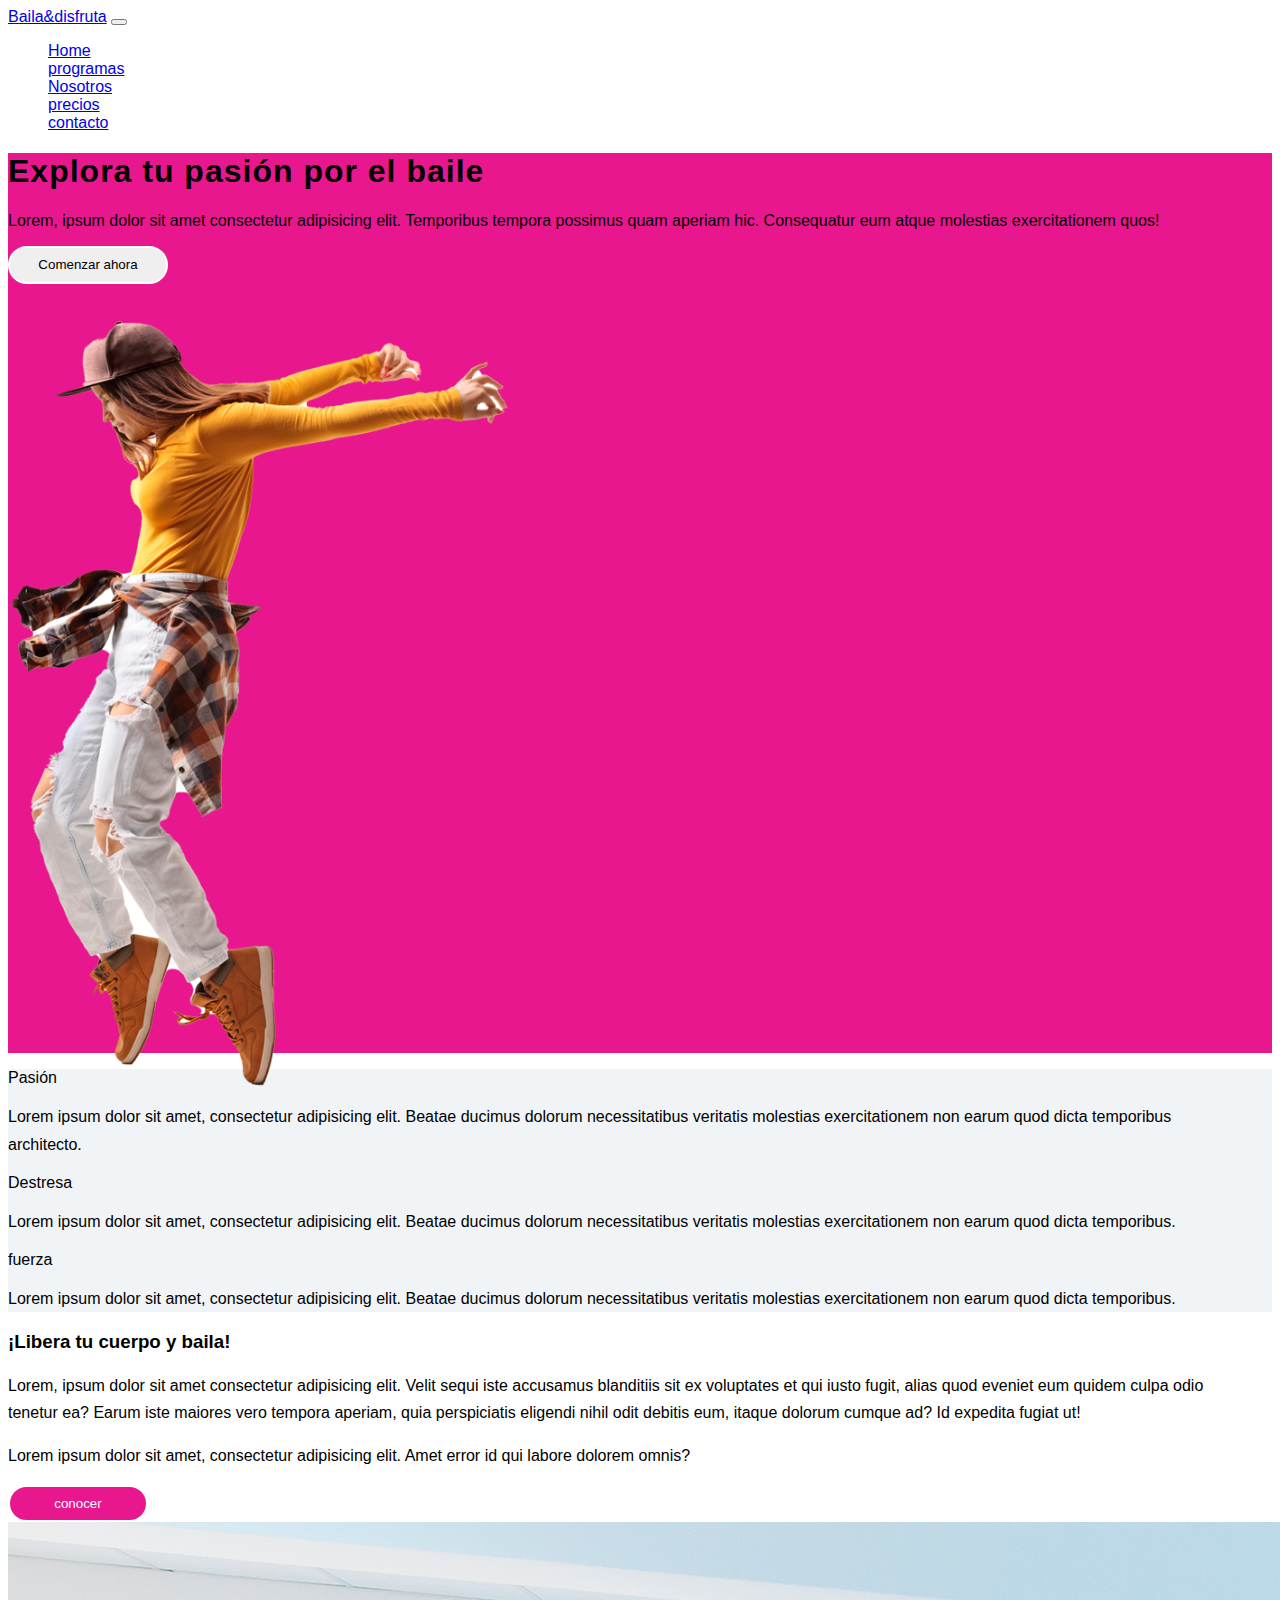
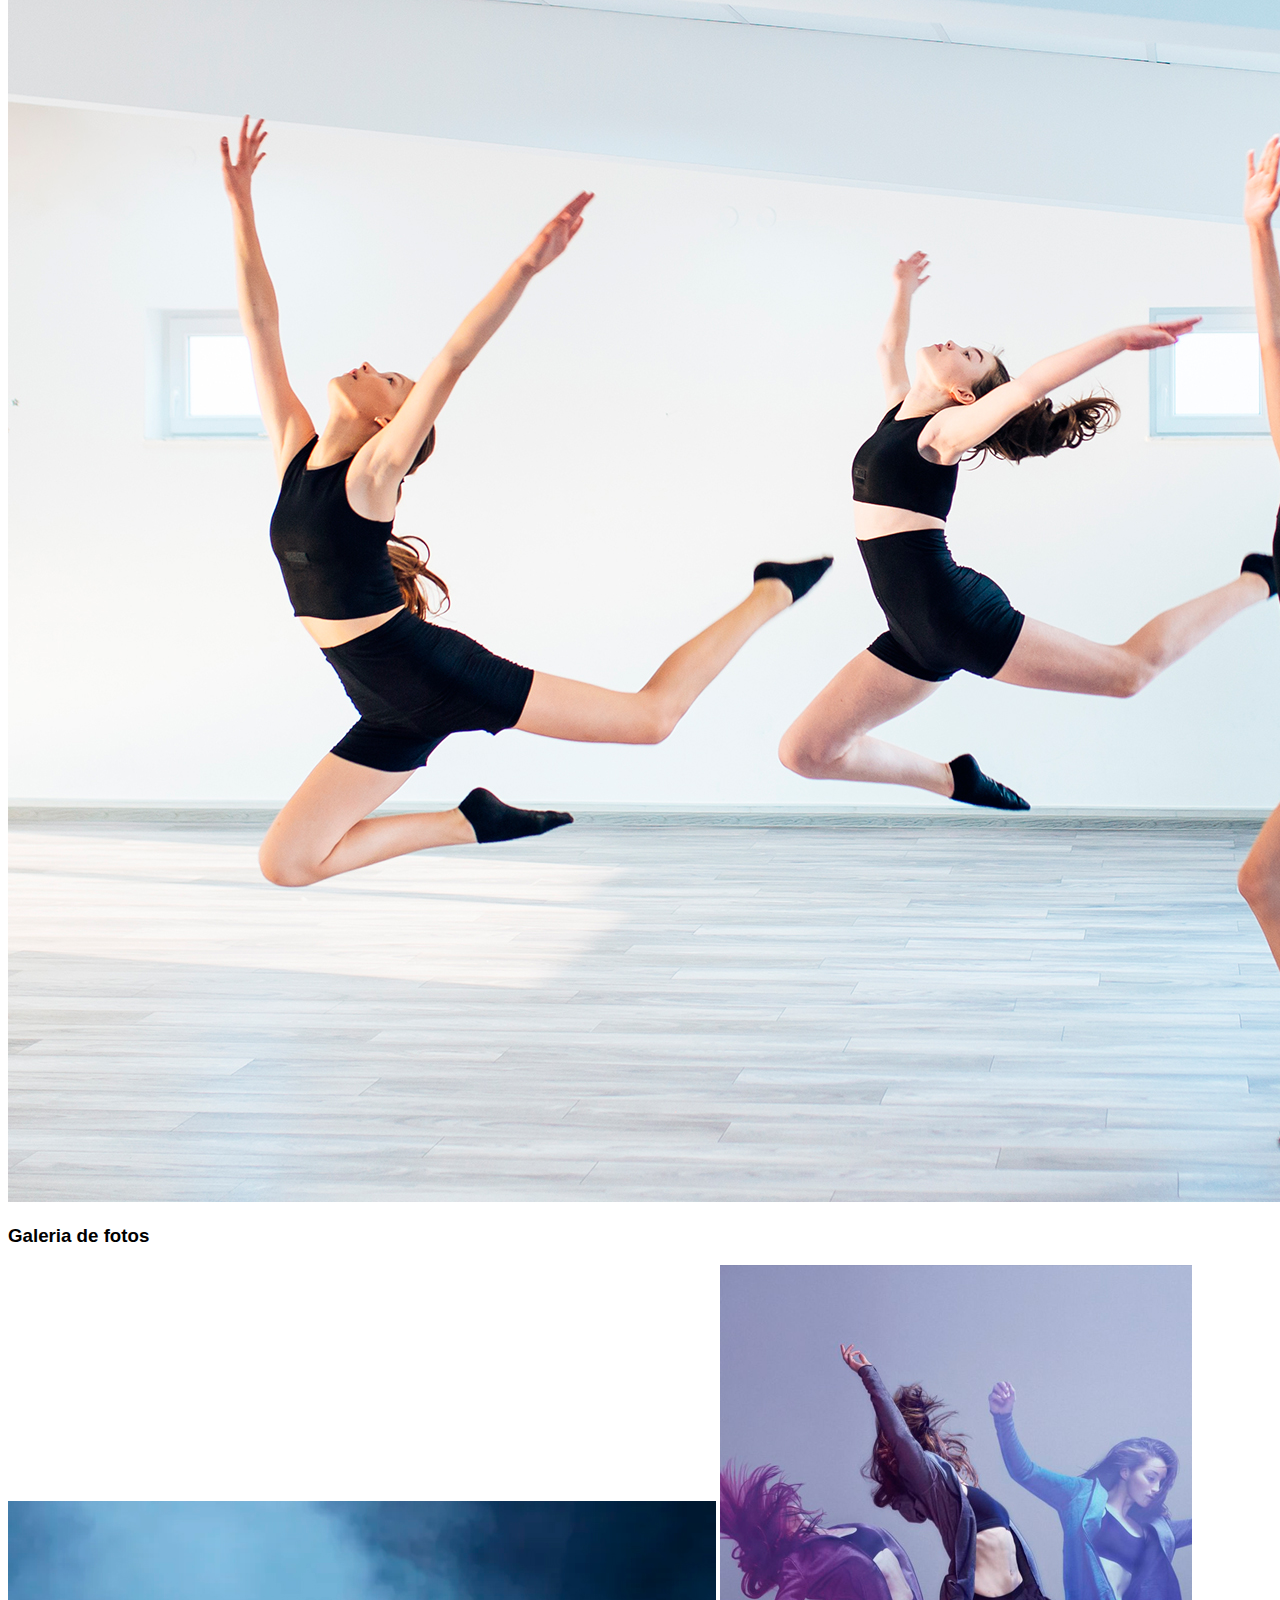
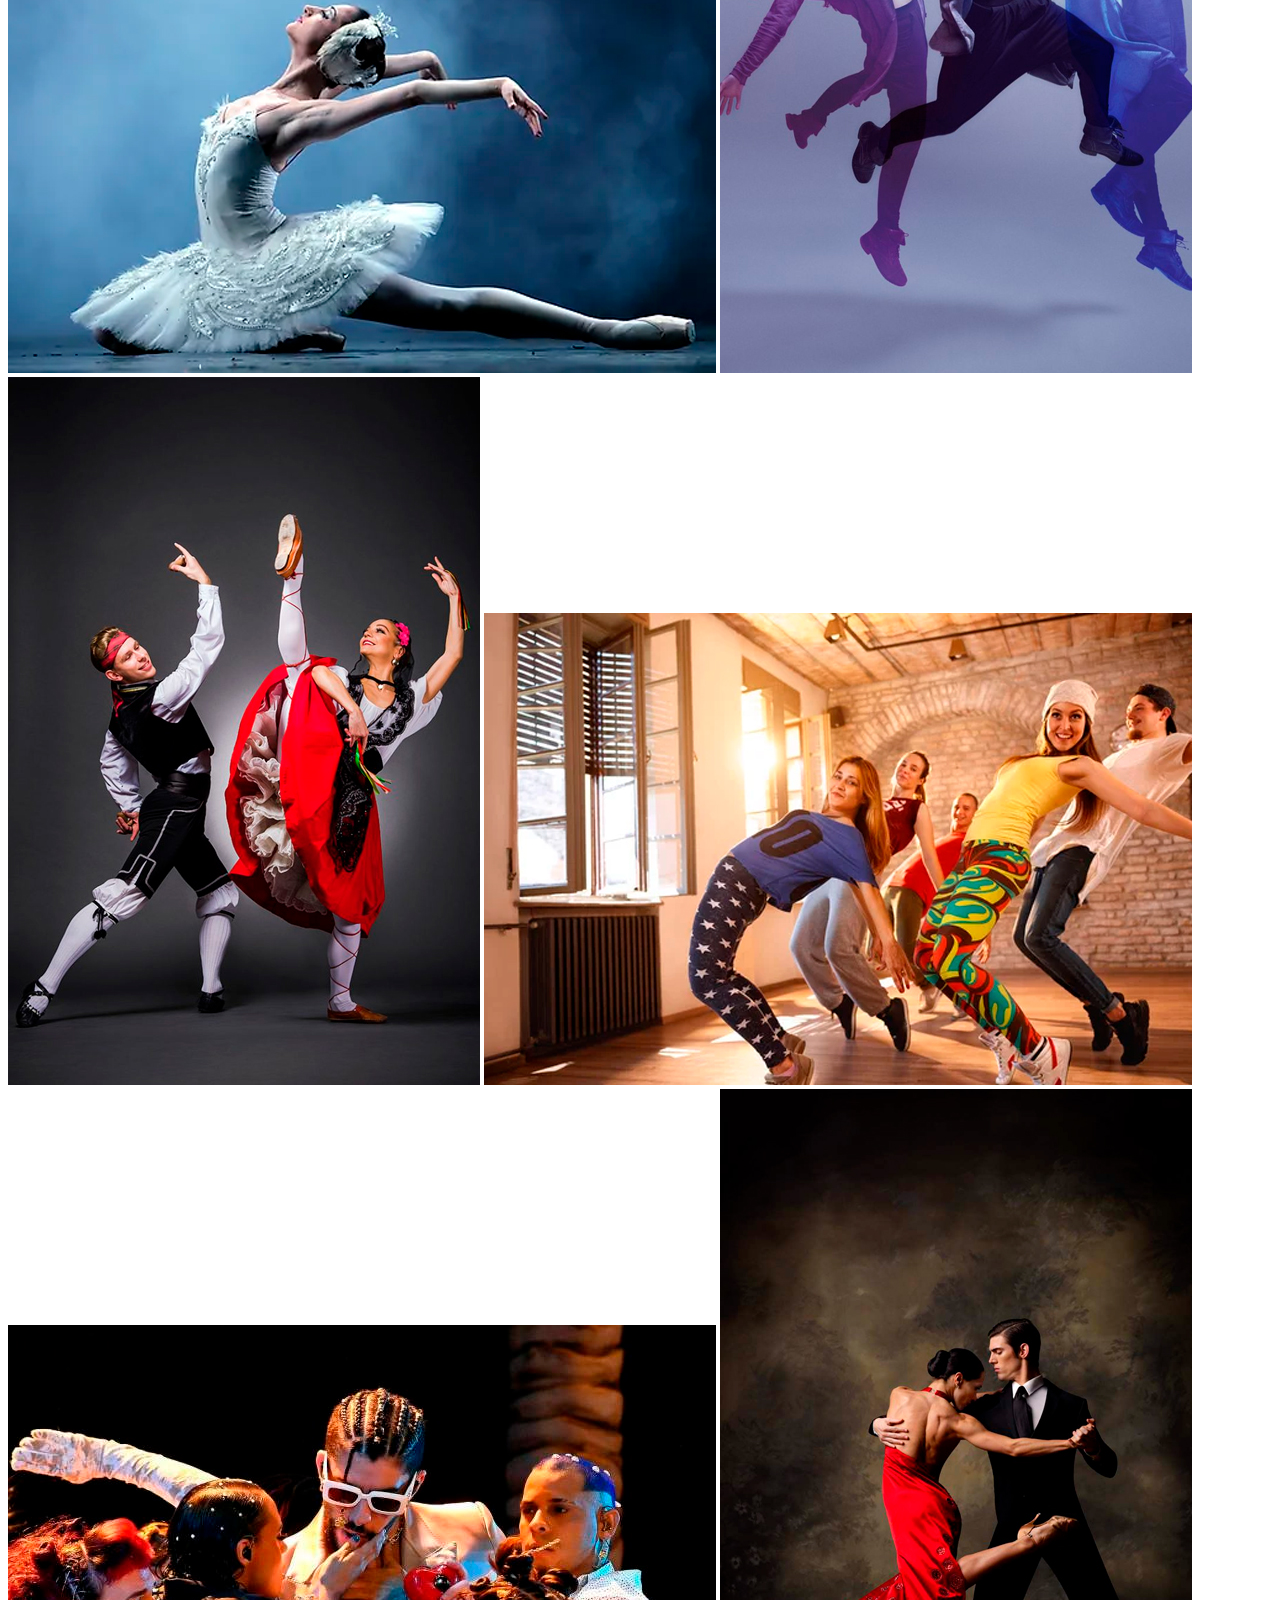
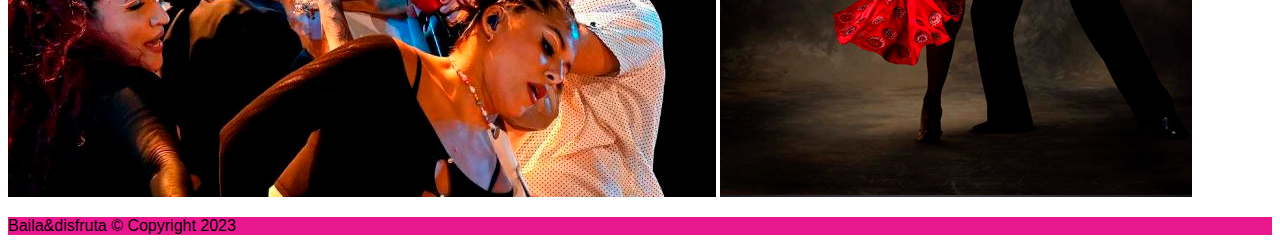
<file: index.html>
<!DOCTYPE html>
<html lang="en">

<head>
    <meta charset="UTF-8" />
    <meta http-equiv="X-UA-Compatible" content="IE=edge" />
    <meta name="viewport" content="width=device-width, initial-scale=1.0" />
    <title>Mi web de musica</title>
    <link rel="stylesheet" href="estilos.css" />
    <link rel="stylesheet" href="https://cdnjs.cloudflare.com/ajax/libs/font-awesome/5.15.3/css/all.min.css"
        integrity="sha512-iBBXm8fW90+nuLcSKlbmrPcLa0OT92xO1BIsZ+ywDWZCvqsWgccV3gFoRBv0z+8dLJgyAHIhR35VZc2oM/gI1w=="
        crossorigin="anonymous" referrerpolicy="no-referrer" />
    <!-- bootstrap -->
    <link href="https://cdn.jsdelivr.net/npm/bootstrap@5.0.2/dist/css/bootstrap.min.css" rel="stylesheet"
        integrity="sha384-EVSTQN3/azprG1Anm3QDgpJLIm9Nao0Yz1ztcQTwFspd3yD65VohhpuuCOmLASjC" crossorigin="anonymous" />
</head>

<body>
    <!-- Navbar -->
    <nav class="navbar navbar-expand-lg navbar-light bg-light">
        <div class="container">
            <a class="navbar-brand" href="#">Baila&disfruta</a>
            <button class="navbar-toggler" type="button" data-bs-toggle="collapse" data-bs-target="#navbarNav"
                aria-controls="navbarNav" aria-expanded="false" aria-label="Toggle navigation">
                <span class="navbar-toggler-icon"></span>
            </button>
            <div class="collapse navbar-collapse" id="navbarNav">
                <ul class="navbar-nav">
                    <li class="nav-item">
                        <a class="nav-link active" aria-current="page" href="#">Home</a>
                    </li>
                    <li class="nav-item">
                        <a class="nav-link" href="#">programas</a>
                    </li>
                    <li class="nav-item">
                        <a class="nav-link" href="/nosotros.html">Nosotros</a>
                    </li>
                    <li class="nav-item">
                        <a class="nav-link" href="#">precios</a>
                    </li>
                    <li class="nav-item">
                        <a class="nav-link" href="#">contacto</a>
                    </li>
                </ul>
            </div>
        </div>
    </nav>
    <!-- Fin Navbar -->

    <header class="pb-5 overflow-hidden bg-violet">
        <div class="container">
            <div class="row py-5"></div>

            <div class="row">
                <div class="col-lg-6 text-white text-center text-lg-start">
                    <h1 class="display-1 fw-normal mt-5">
                        Explora tu pasión por el baile
                    </h1>
                    <p class="my-4 lead fs-5">
                        Lorem, ipsum dolor sit amet consectetur adipisicing elit.
                        Temporibus tempora possimus quam aperiam hic. Consequatur eum
                        atque molestias exercitationem quos!
                    </p>
                    <button type="button" class="btn fw-bold text-white mt-4 btn-header">
                        Comenzar ahora
                    </button>
                </div>
                <div class="col-lg-6 bailarin-img d-none d-lg-flex justify-content-end gx-0 mt-5">
                    <img src="asset/bailarin.png" />
                </div>
            </div>
        </div>
    </header>

    <section id="sec-1" class="py-5 bg-grey">
        <div class="container my-3">
            <div class="row">
                <div class="col-md-4 text-center sec-1-item mb-5">
                    <span class="d-flex align-items-center justify-content-center mx-auto text-white mb-4 circle-icon">
                        <i class="far fa-heart fs-3"></i>
                    </span>
                    <p class="lead fw-bold">Pasión</p>
                    <p class="fw-light mx-3 lh-lg">
                        Lorem ipsum dolor sit amet, consectetur adipisicing elit. Beatae
                        ducimus dolorum necessitatibus veritatis molestias exercitationem
                        non earum quod dicta temporibus architecto.
                    </p>
                </div>
                <div class="col-md-4 text-center sec-1-item mb-5">
                    <span class="d-flex align-items-center justify-content-center mx-auto text-white mb-4 circle-icon">
                        <i class="far fa-flag fs-2"></i>
                    </span>
                    <p class="lead fw-bold">Destresa</p>
                    <p class="fw-light mx-3 lh-lg">
                        Lorem ipsum dolor sit amet, consectetur adipisicing elit. Beatae
                        ducimus dolorum necessitatibus veritatis molestias exercitationem
                        non earum quod dicta temporibus.
                    </p>
                </div>
                <div class="col-md-4 text-center sec-1-item mb-5">
                    <span class="d-flex align-items-center justify-content-center mx-auto text-white mb-4 circle-icon">
                        <i class="far fa-star fs-2"></i>
                    </span>
                    <p class="lead fw-bold">fuerza</p>
                    <p class="fw-light mx-3 lh-lg">
                        Lorem ipsum dolor sit amet, consectetur adipisicing elit. Beatae
                        ducimus dolorum necessitatibus veritatis molestias exercitationem
                        non earum quod dicta temporibus.
                    </p>
                </div>
            </div>
        </div>
    </section>

    <section id="sec-4" class="py-5">
        <div class="container my-4">
            <div class="row gx-lg-5">
                <div class="col-lg-6 mb-5">
                    <h3>¡Libera tu cuerpo y baila!</h3>
                    <p class="text-muted fw-light lh-lg my-4">
                        Lorem, ipsum dolor sit amet consectetur adipisicing elit. Velit
                        sequi iste accusamus blanditiis sit ex voluptates et qui iusto
                        fugit, alias quod eveniet eum quidem culpa odio tenetur ea? Earum
                        iste maiores vero tempora aperiam, quia perspiciatis eligendi
                        nihil odit debitis eum, itaque dolorum cumque ad? Id expedita
                        fugiat ut!
                    </p>
                    <p class="text-muted fw-light lh-lg my-4">
                        Lorem ipsum dolor sit amet, consectetur adipisicing elit. Amet
                        error id qui labore dolorem omnis?
                    </p>
                    <button type="button" class="btn btn-violet mt-2">conocer</button>
                </div>
                <div class="col-lg-6">
                    <img src="asset/BAILANDO.jpg" class="img-fluid" />
                </div>
            </div>
        </div>
    </section>

    <section id="sec-4" class="py-5">
        <div class="container my-4">
            <h3 class="text-center">Galeria de fotos</h3>
            <div class="row">
                <div class="col-lg-4 col-md-12 mb-4 mb-lg-0">
                    <img src="asset/galeria/imagen-1.jpg"
                        class="w-100 shadow-1-strong rounded mb-4" alt="bailarines 1" />

                    <img src="asset/galeria/imagen-4.jpg"
                        class="w-100 shadow-1-strong rounded mb-4" alt="bailarines 2" />
                </div>

                <div class="col-lg-4 mb-4 mb-lg-0">
                    <img src="asset/galeria/imagen-5.jpg"
                        class="w-100 shadow-1-strong rounded mb-4" alt="bailarines 3" />

                    <img src="asset/galeria/imagen-2.jpg"
                        class="w-100 shadow-1-strong rounded mb-4" alt="bailarines 4" />
                </div>

                <div class="col-lg-4 mb-4 mb-lg-0">
                    <img src="asset/galeria/imagen-3.jpg"
                        class="w-100 shadow-1-strong rounded mb-4" alt="bailarines 5" />

                    <img src="asset/galeria/imagen-6.jpg"
                        class="w-100 shadow-1-strong rounded mb-4" alt="bailarines 6" />
                </div>
            </div>
        </div>
    </section>

    <footer class="bg-violet">
        <div class="container">
            <div class="row pt-4 text-white">
                <div class="col-md-6 text-center text-md-start">
                    <p><span class="fw-bold">Baila&disfruta &copy;</span> Copyright 2023</p>
                </div>
                <div class="col-md-6 d-flex justify-content-center justify-content-md-end">
                    <ul class="d-flex p-0">
                        <li><i class="fab fa-facebook-f px-2"></i></li>
                        <li><i class="fab fa-twitter px-2"></i></li>
                        <li><i class="fab fa-instagram px-2"></i></li>
                    </ul>
                </div>
            </div>
        </div>
    </footer>

    <!-- bootstrap -->
    <script src="https://cdn.jsdelivr.net/npm/@popperjs/core@2.9.2/dist/umd/popper.min.js"
        integrity="sha384-IQsoLXl5PILFhosVNubq5LC7Qb9DXgDA9i+tQ8Zj3iwWAwPtgFTxbJ8NT4GN1R8p"
        crossorigin="anonymous"></script>
    <script src="https://cdn.jsdelivr.net/npm/bootstrap@5.0.2/dist/js/bootstrap.min.js"
        integrity="sha384-cVKIPhGWiC2Al4u+LWgxfKTRIcfu0JTxR+EQDz/bgldoEyl4H0zUF0QKbrJ0EcQF"
        crossorigin="anonymous"></script>
</body>

</html>
</file>
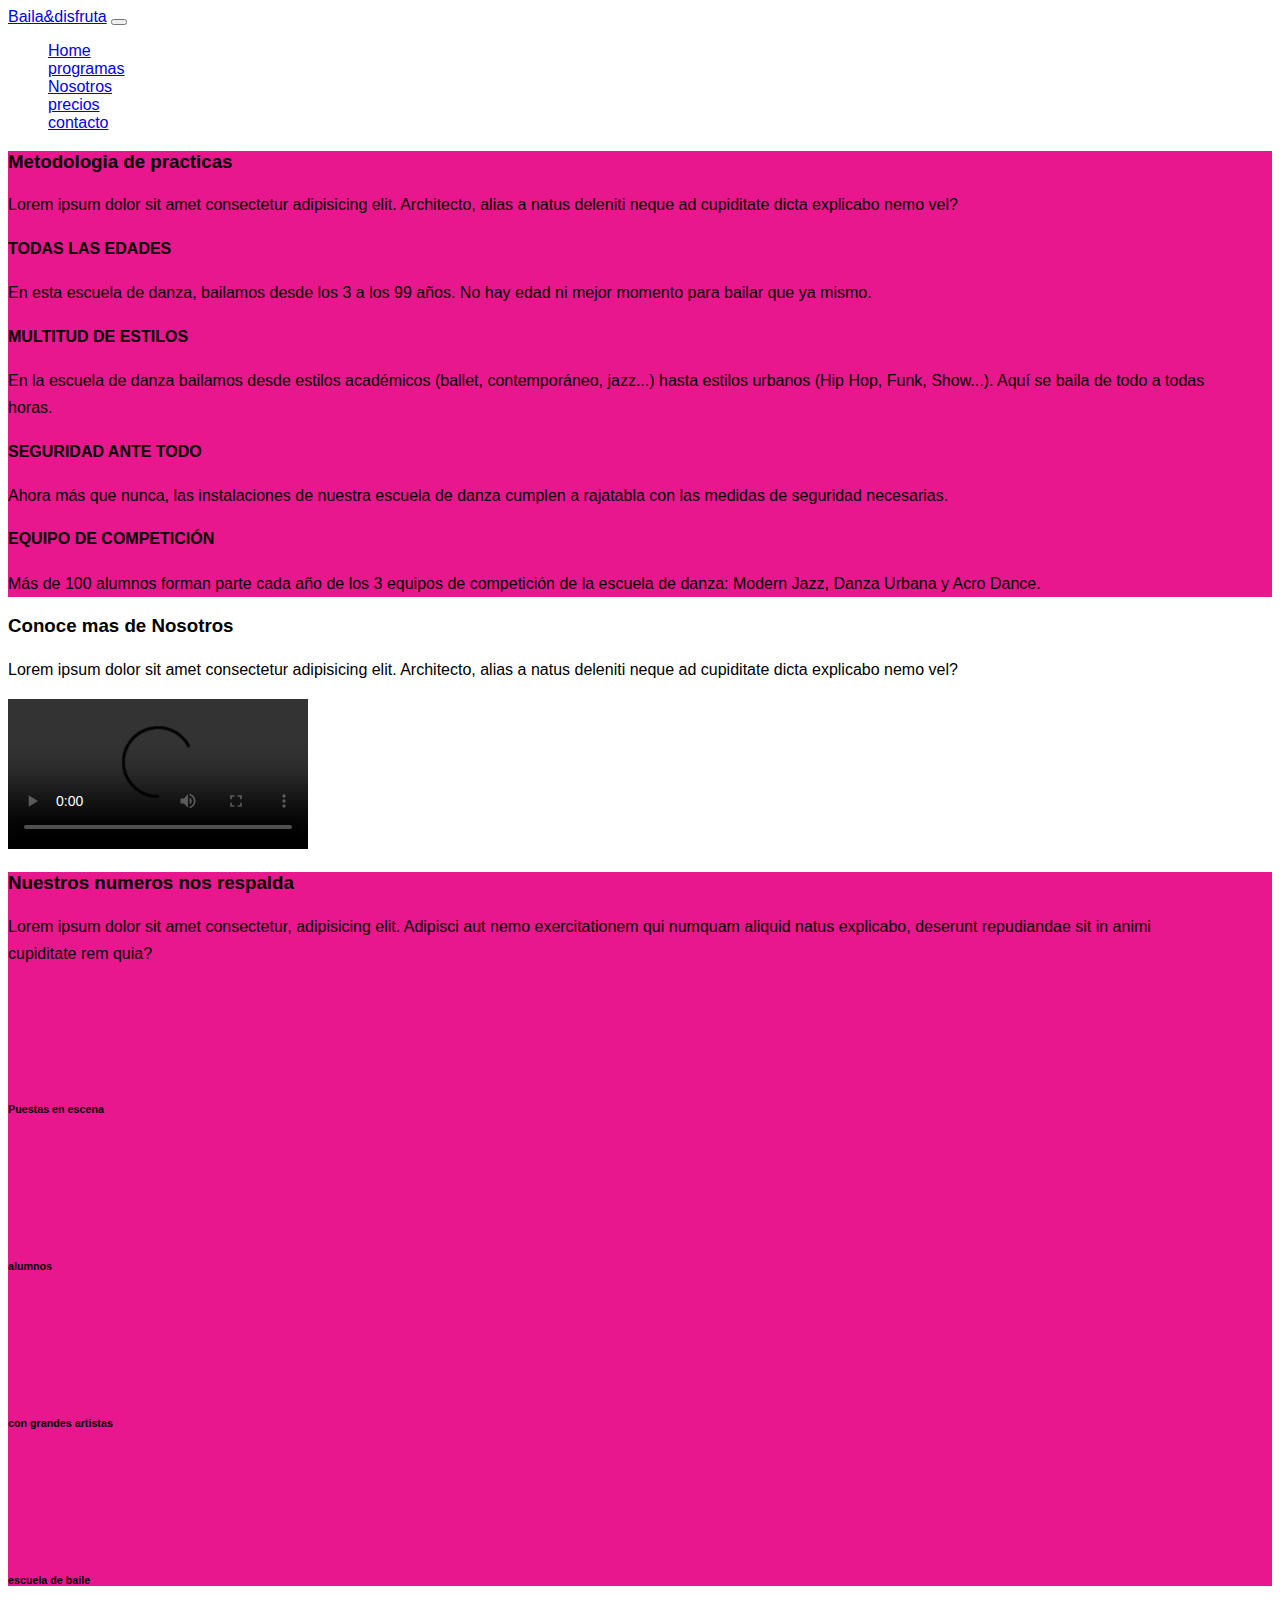
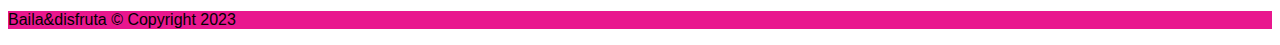
<file: nosotros.html>
<!DOCTYPE html>
<html lang="en">
<head>
    <meta charset="UTF-8" />
    <meta http-equiv="X-UA-Compatible" content="IE=edge" />
    <meta name="viewport" content="width=device-width, initial-scale=1.0" />
    <title>Mi web de musica</title>
    <link rel="stylesheet" href="estilos.css" />
    <link rel="stylesheet" href="https://cdnjs.cloudflare.com/ajax/libs/font-awesome/5.15.3/css/all.min.css"
        integrity="sha512-iBBXm8fW90+nuLcSKlbmrPcLa0OT92xO1BIsZ+ywDWZCvqsWgccV3gFoRBv0z+8dLJgyAHIhR35VZc2oM/gI1w=="
        crossorigin="anonymous" referrerpolicy="no-referrer" />
    <!-- bootstrap -->
    <link href="https://cdn.jsdelivr.net/npm/bootstrap@5.0.2/dist/css/bootstrap.min.css" rel="stylesheet"
        integrity="sha384-EVSTQN3/azprG1Anm3QDgpJLIm9Nao0Yz1ztcQTwFspd3yD65VohhpuuCOmLASjC" crossorigin="anonymous" />
</head>
<body>
    <!-- Navbar -->
    <nav class="navbar navbar-expand-lg navbar-light bg-light">
        <div class="container">
            <a class="navbar-brand" href="#">Baila&disfruta</a>
            <button class="navbar-toggler" type="button" data-bs-toggle="collapse" data-bs-target="#navbarNav"
                aria-controls="navbarNav" aria-expanded="false" aria-label="Toggle navigation">
                <span class="navbar-toggler-icon"></span>
            </button>
            <div class="collapse navbar-collapse" id="navbarNav">
                <ul class="navbar-nav">
                    <li class="nav-item">
                        <a class="nav-link active" aria-current="page" href="/index.html">Home</a>
                    </li>
                    <li class="nav-item">
                        <a class="nav-link" href="#">programas</a>
                    </li>
                    <li class="nav-item">
                        <a class="nav-link" href="#">Nosotros</a>
                    </li>
                    <li class="nav-item">
                        <a class="nav-link" href="#">precios</a>
                    </li>
                    <li class="nav-item">
                        <a class="nav-link" href="#">contacto</a>
                    </li>
                </ul>
            </div>
        </div>
    </nav>
    <!-- Fin Navbar -->

    <section id="sec-3" class="py-5 text-white bg-violet">
        <div class="container my-4">
            <div class="row mb-5">
                <div class="col text-center">
                    <h3 class="mb-4">Metodologia de practicas</h3>
                    <p class="lh-lg fw-light pt-2 w-75 mx-auto">Lorem ipsum dolor sit amet consectetur adipisicing elit.
                        Architecto, alias a natus deleniti neque ad cupiditate dicta explicabo nemo vel?</p>
                </div>
            </div>
            <div class="row">
                <div class="col-lg-6 text-center text-sm-start mb-4">
                    <div class="row">
                        <div class="col-sm-2 d-sm-flex justify-content-sm-end">
                            <span
                                class="d-flex align-items-center justify-content-center circle-icon bg-white text-violet mx-sm-0 mx-auto mb-4">
                                <i class="fa fa-dot-circle fs-2"></i>
                            </span>
                        </div>
                        <div class="col-sm-10">
                            <h4>TODAS LAS EDADES</h4>
                            <p class="lh-lg">En esta escuela de danza, bailamos desde los 3 a los 99 años. No hay edad ni mejor momento para bailar que ya mismo. </p>
                        </div>
                    </div>
                </div>

                <div class="col-lg-6 text-center text-sm-start mb-4">
                    <div class="row">
                        <div class="col-sm-2 d-sm-flex justify-content-sm-end">
                            <span
                                class="d-flex align-items-center justify-content-center circle-icon bg-white text-violet mx-sm-0 mx-auto mb-4">
                                <i class="fa fa-dot-circle fs-2"></i>
                            </span>
                        </div>
                        <div class="col-sm-10">
                            <h4>MULTITUD DE ESTILOS                            </h4>
                            <p class="lh-lg">En la escuela de danza bailamos desde estilos académicos (ballet, contemporáneo, jazz...) hasta estilos urbanos (Hip Hop, Funk, Show...). Aquí se baila de todo a todas horas.</p>
                        </div>
                    </div>
                </div>

                <div class="col-lg-6 text-center text-sm-start mb-4">
                    <div class="row">
                        <div class="col-sm-2 d-sm-flex justify-content-sm-end">
                            <span
                                class="d-flex align-items-center justify-content-center circle-icon bg-white text-violet mx-sm-0 mx-auto mb-4">
                                <i class="fa fa-dot-circle fs-2"></i>
                            </span>
                        </div>
                        <div class="col-sm-10">
                            <h4>SEGURIDAD ANTE TODO</h4>
                            <p class="lh-lg">
                                Ahora más que nunca, las instalaciones de nuestra escuela de danza cumplen a rajatabla con las medidas de seguridad necesarias. </p>
                        </div>
                    </div>
                </div>

                <div class="col-lg-6 text-center text-sm-start mb-4">
                    <div class="row">
                        <div class="col-sm-2 d-sm-flex justify-content-sm-end">
                            <span
                                class="d-flex align-items-center justify-content-center circle-icon bg-white text-violet mx-sm-0 mx-auto mb-4">
                                <i class="fa fa-dot-circle fs-2"></i>
                            </span>
                        </div>
                        <div class="col-sm-10">
                            <h4>EQUIPO DE COMPETICIÓN</h4>
                            <p class="lh-lg">Más de 100 alumnos forman parte cada año de los 3 equipos de competición de la escuela de danza: Modern Jazz, Danza Urbana y Acro Dance.</p>
                        </div>
                    </div>
                </div>
            </div>
        </div>
    </section>


    <section id="sec-5" class="py-5">
        <div class="container my-4">
            <div class="row mb-5">
                <div class="col text-center">
                    <h3 class="mb-4">Conoce mas de Nosotros</h3>
                    <p class="lh-lg fw-light pt-2 w-75 mx-auto">Lorem ipsum dolor sit amet consectetur adipisicing elit.
                        Architecto, alias a natus deleniti neque ad cupiditate dicta explicabo nemo vel?</p>
                </div>
            </div>

            <div class="row">
                <video controls>
                    <source src="https://www.youtube.com/watch?v=OYhdfRYm-tc" type="video/mp4">
                </video>
            </div>
        </div>
    </section>

    <section id="sec-6" class="py-5">
        <div class="container my-4">
            <div class="row mb-5">
                <div class="col-12 text-center text-white">
                    <h3 class="mb-4">Nuestros numeros nos respalda</h3>
                    <p class="lh-lg fw-light pt-2 w-75 mx-auto">Lorem ipsum dolor sit amet consectetur, adipisicing
                        elit. Adipisci aut nemo exercitationem qui numquam aliquid natus explicabo, deserunt repudiandae
                        sit in animi cupiditate rem quia?</p>
                </div>
            </div>
            <div class="row text-uppercase text-center text-white">
                <div class="col-md-6 col-lg-3 mb-5">
                    <div
                        class="circle-icon bg-white text-violet d-flex align-items-center justify-content-center mx-auto mb-4 fs-2 fw-bold">
                        200+
                    </div>
                    <h6>Puestas en escena</h6>
                </div>

                <div class="col-md-6 col-lg-3 mb-5">
                    <div
                        class="circle-icon bg-white text-violet d-flex align-items-center justify-content-center mx-auto mb-4 fs-2 fw-bold">
                        700+
                    </div>
                    <h6>alumnos</h6>
                </div>

                <div class="col-md-6 col-lg-3 mb-5">
                    <div
                        class="circle-icon bg-white text-violet d-flex align-items-center justify-content-center mx-auto mb-4 fs-2 fw-bold">
                        90%
                    </div>
                    <h6>con grandes artistas </h6>
                </div>

                <div class="col-md-6 col-lg-3 mb-5">
                    <div
                        class="circle-icon bg-white text-violet d-flex align-items-center justify-content-center mx-auto mb-4 fs-2 fw-bold">
                        9/10
                    </div>
                    <h6>escuela de baile</h6>
                </div>
            </div>
        </div>
    </section>

    <footer class="bg-violet">
        <div class="container">
            <div class="row pt-4 text-white">
                <div class="col-md-6 text-center text-md-start">
                    <p><span class="fw-bold">Baila&disfruta &copy;</span> Copyright 2023</p>
                </div>
                <div class="col-md-6 d-flex justify-content-center justify-content-md-end">
                    <ul class="d-flex p-0">
                        <li><i class="fab fa-facebook-f px-2"></i></li>
                        <li><i class="fab fa-twitter px-2"></i></li>
                        <li><i class="fab fa-instagram px-2"></i></li>
                    </ul>
                </div>
            </div>
        </div>
    </footer>


    <!-- bootstrap -->
    <script src="https://cdn.jsdelivr.net/npm/@popperjs/core@2.9.2/dist/umd/popper.min.js"
        integrity="sha384-IQsoLXl5PILFhosVNubq5LC7Qb9DXgDA9i+tQ8Zj3iwWAwPtgFTxbJ8NT4GN1R8p"
        crossorigin="anonymous"></script>
    <script src="https://cdn.jsdelivr.net/npm/bootstrap@5.0.2/dist/js/bootstrap.min.js"
        integrity="sha384-cVKIPhGWiC2Al4u+LWgxfKTRIcfu0JTxR+EQDz/bgldoEyl4H0zUF0QKbrJ0EcQF"
        crossorigin="anonymous"></script>
</body>
</html>
</file>
<file: estilos.css>
*{
    font-family: 'Roboto', sans-serif;
}


ul li{
    list-style-type: none;
}
.container{
    max-width: 1200px;
}
.display-1{
    letter-spacing: 1px;
}
.bg-violet{
    background-color: #e9178e!important;
}
.bg-grey{
    background-color: #f1f4f6!important;
}
.text-violet{
    color: #e9178e!important;
}
.btn{
    border: 2px solid #fff!important;
    border-radius: 1.5rem!important;
    padding: 0.6rem 0;
    width: 160px;
}
.btn-violet{
    background-color: #e9178e!important;
    color: #fff!important;
    padding: 0.55rem 0;
    width: 140px;
}
.btn-violet:hover{
    color: white!important;
    background: #fff;
    border-color: #e9178e!important;
}
.lh-lg{
    line-height: 1.7!important;
}
.circle-icon{
    width:55px;
    height: 55px;
    border-radius: 50%;
    background-color: #e9178e!important;
}

header{
    height: 100vh;
}
.navbar-brand .fa{
    font-size: 1.3rem;
}
.nav-icons p{
    font-size: 1rem;
    margin-right: 0.6rem;
}
.nav-icons{
    font-size: 1.2rem;
}
.btn-header:hover{
    background-color: #fff;
    color: #e9178e!important;
}
.bailarin-img img{
    width: 500px;
}


#sec-6{
    background-color: #e9178e!important;
}
#sec-6 .circle-icon{
    width: 95px;
    height: 95px;
}
</file>
